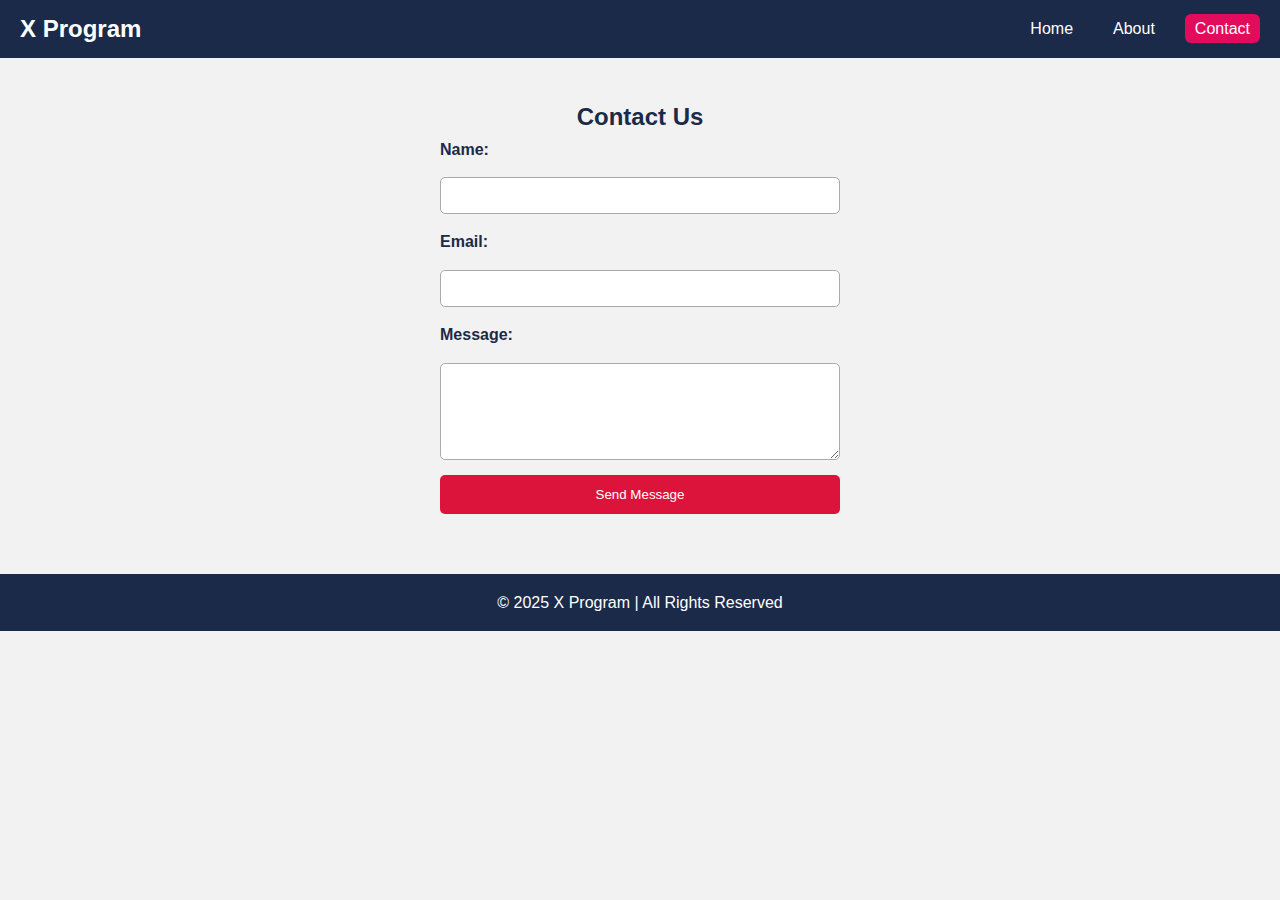
<file: contact.html>
<!DOCTYPE html>
<html lang="en">
<head>
  <meta charset="UTF-8">
  <meta name="viewport" content="width=device-width, initial-scale=1.0">
  <title>Contact - Student Transition Program</title>
  <link rel="stylesheet" href="style.css">
  <script defer src="script.js"></script>
</head>
<body>
  <header>
    <nav class="navbar">
      <a href="index.html" class="logo">X Program</a>
      <ul class="nav-links">
        <li><a href="index.html">Home</a></li>
        <li><a href="about.html">About</a></li>
        <li><a href="contact.html" class="active">Contact</a></li>
      </ul>
    </nav>
  </header>

  <section id="contact">
  <h2>Contact Us</h2>
  <form>
    <label for="name">Name:</label>
    <input type="text" id="name" name="name" required>

    <label for="email">Email:</label>
    <input type="email" id="email" name="email" required>

    <label for="message">Message:</label>
    <textarea id="message" name="message" rows="5" required></textarea>

    <button type="submit">Send Message</button>
  </form>
</section>


  <footer>
    <p>© 2025 X Program | All Rights Reserved</p>
  </footer>
</body>
</html>
</file>
<file: style.css>
:root {
  --raspberry: #E30B5C;
  --navy: #1B2A49;
  --white: #FFFFFF;
  --lightgrey: #F2F2F2;
}

/* Basic reset */
*{box-sizing:border-box;margin:0;padding:0}
body{font-family:Arial,Helvetica,sans-serif;background:var(--lightgrey);color:var(--navy);line-height:1.6}

/* NAV */
.navbar{background:var(--navy);padding:1rem;display:flex;justify-content:space-between;align-items:center}
.navbar .logo{color:var(--white);font-weight:700;text-decoration:none;font-size:1.25rem}
.nav-links{list-style:none;display:flex;gap:14px}
.nav-links a{color:var(--white);text-decoration:none;padding:6px 10px;border-radius:6px}
.nav-links a.active,.nav-links a:hover{background:var(--raspberry)}

/* Desktop menu */
.navbar {
  display: flex;
  justify-content: space-between;
  align-items: center;
  background: var(--navy);
  padding: 10px 20px;
}

.navbar .logo {
  color: var(--white);
  font-size: 1.5em;
  font-weight: bold;
}

.navbar .nav-links {
  list-style: none;
  display: flex;
  gap: 20px;
}

.navbar .nav-links li a {
  color: var(--white);
  text-decoration: none;
  font-weight: 500;
}

.hamburger {
  display: none;
  font-size: 1.8em;
  color: var(--white);
  cursor: pointer;
}

/* Mobile menu */
@media (max-width: 768px) {
  .navbar .nav-links {
    display: none;
    flex-direction: column;
    position: absolute;
    top: 60px;
    right: 20px;
    background: var(--navy);
    padding: 15px;
    border-radius: 8px;
  }

  .navbar .nav-links.active {
    display: flex;
  }

  .hamburger {
    display: block;
  }
}

/* HERO */
.hero{padding:18px;display:flex;flex-direction:column;gap:18px;align-items:center;max-width:1200px;margin:24px auto}

/* Slider wrapper */
.slider{position:relative;width:100%;max-width:1200px;height:420px;border-radius:10px;overflow:hidden;box-shadow:0 8px 30px rgba(11,20,34,0.08)}

/* Slides container - FLEX */
.slides{display:flex;height:100%;transition:transform 0.6s ease-in-out;will-change:transform}

/* Each slide must be full width and not shrink */
.slide{min-width:100%;flex-shrink:0;height:100%;display:flex;align-items:center;justify-content:center;background:#fff}

/* Image styling within slide */
.slide img{width:100%;height:100%;object-fit:cover;display:block}

/* Controls */
.prev,.next{
  position:absolute;
  top:50%;
  transform:translateY(-50%);
  background:rgba(0,0,0,0.45);
  color:var(--white);
  border:0;
  width:44px;height:44px;border-radius:50%;
  cursor:pointer;font-size:20px;display:flex;align-items:center;justify-content:center;
  z-index:3;
}
.prev{left:14px}
.next{right:14px}
.prev:hover,.next:hover{background:var(--raspberry);}

/* Dots */
.dots button{
  width:12px;height:12px;border-radius:50%;border:0;background:rgba(0,0,0,0.25);cursor:pointer;
}
.dots button.active{background:var(--navy);box-shadow:0 2px 6px rgba(0,0,0,0.12)}

.about-video {
  width: 100%;
  height: 500px;        /* same height as your slider */
  overflow: hidden;
  position: relative;
}

.about-video video {
  width: 100%;
  height: 100%;
  object-fit: cover;    /* makes it zoom/crop to fill */
  position: absolute;
  top: 0;
  left: 0;
}



.about-overlay {
  position: relative;
  z-index: 2;
  background: rgba(27, 42, 73, 0.6); /* semi-transparent navy overlay */
  padding: 20px 30px;
  border-radius: 10px;
  text-align: center;
  max-width: 700px;
}

/* Hero text (below or beside slider depending on layout) */
.hero-text{text-align:center;padding:12px}
.hero h1{font-size:2rem;margin-bottom:8px}
.hero p{opacity:0.95}
.btn{display:inline-block;background:var(--white);color:var(--raspberry);padding:10px 18px;border-radius:8px;text-decoration:none;font-weight:700}
.btn:hover{background:var(--navy);color:var(--white)}

/* Features / rest of page */
section.features{display:flex;gap:18px;justify-content:space-around;padding:32px;max-width:1200px;margin:18px auto}
.feature{flex:1;background:var(--white);padding:18px;border-radius:10px;box-shadow:0 6px 16px rgba(11,20,34,0.04);text-align:center}

#contact {
  text-align: center;
  padding: 40px 20px;
}

#contact form {
  display: flex;
  flex-direction: column; /* Stack inputs vertically */
  max-width: 400px;       /* Restrict width */
  margin: 0 auto;         /* Center horizontally */
  gap: 15px;              /* Space between fields */
}

#contact label {
  text-align: left;
  font-weight: bold;
}

#contact input,
#contact textarea {
  width: 100%;
  padding: 10px;
  border: 1px solid #aaa;
  border-radius: 5px;
}

#contact button {
  padding: 12px;
  background: crimson;
  color: white;
  border: none;
  border-radius: 5px;
  cursor: pointer;
}

#contact button:hover {
  background: darkred;
}

/* Footer */
footer{background:var(--navy);color:var(--white);text-align:center;padding:16px;margin-top:20px}

/* Responsive */
@media (max-width:900px){
  .slider{height:320px}
  .hero h1{font-size:1.6rem}
}
@media (max-width:560px){
  .slider{height:220px}
  .hero{padding:12px}
  .nav-links{display:none}
}
</file>
